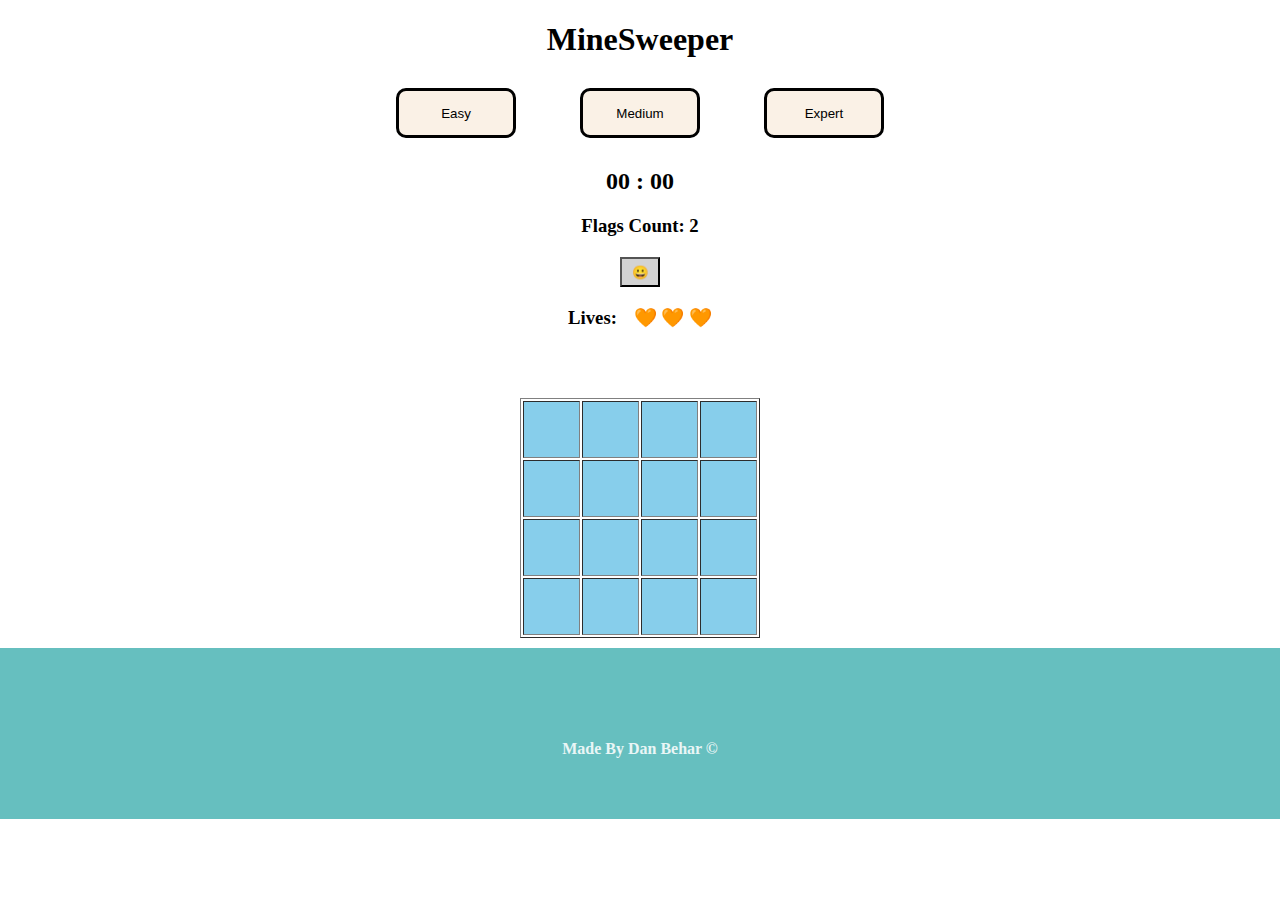
<file: index.html>
<!DOCTYPE html>
<html lang="en">
<head>
    <meta charset="UTF-8">
    <link rel="stylesheet" href="css/app.css">
    <title>Dan Behar MineSweeper</title>
</head>
<body onload="init()">
    <div class="top-container">
        <h1 class="heading">MineSweeper</h1>
        <div class="buttons">
            <button onclick="gameLevel(this)" class="btn">Easy</button>
            <button onclick="gameLevel(this)" class="btn">Medium</button>
            <button onclick="gameLevel(this)" class="btn">Expert</button><br>
        </div>
        <div class="game-indicators">
            <h2 class="" id="timer">Timer:<span> 00:00</span></h2>
            <h3 class="indicator flags-count">Flags Count: <span></span></h3>
            <button onclick="restart()" class=" indicator reset">😀</button>
            <h3 class="indicator lives">Lives: <span>🧡 🧡 🧡</span> </h3>
            <h4 class="indicator message">Congrads!</h4>
        </div>
    </div>
    <div class="board-container">
        <table border="1" cellpadding="10">
            <tbody class="board">
                
            </tbody>
        </table>
    </div>
    <div class="bottom-container">
        <h4 class="credit">Made By Dan Behar © </h4>
    </div>
    <script src="js/utils.js"></script>
    <script src="js/game.js"></script>
</body>
</html>
</file>
<file: css/app.css>
body {
    margin: 0;
    text-align: center;
  }


.top-container {
    margin-top: 20px;
    margin-bottom: 30px;
}

table {
    margin: auto;
    /* width: 400px;
    height: 400px; */
}

.board td {
    width: 35px;
    height: 35px;
    text-align: center;
    transition: 0.5s;
    overflow: hidden;
    cursor: pointer;
}

.board td:hover {
    background-color: lightsalmon;
}

.cheked {
    background-color:  rgb(253, 255, 122);
}


.timer {
    /* text-align: center; */
    margin: 100px auto 0 auto;
    height: 100px;
    font-size: 50px;
    /* visibility: hidden; */
}


.unchecked {
    background-color: skyblue;
}

.buttons {
    margin: 30px auto;
}

.btn {
    margin: 0px 30px;
    width: 120px;
    height: 50px;
    background-color: #faf1e6;
    border-radius: 10px;
    border-style: solid;
    border-width: medium;
    border-color: black;
    cursor: pointer;
}

.btn:hover {
    background-color: gold;
}

.reset {
    width: 40px;
    height: 30px;
    cursor: pointer;
    background-color: white;
    background-color: lightgray;
}

.reset:hover {
    background-color: yellow;
}


.game-indicators {
    /* display: inline; */
    margin: 10px auto;
    position: relative;
    width: 400px;
    height: 200px;
}

.credit {
  color: #EAF6F6;
  padding: 20px 0;
}


.message {
    visibility: hidden;
}

.bottom-container {
    margin-top: 10px;
    background-color: #66BFBF;
    padding: 50px 0 20px;
  }

  .indicator {
      margin: 10px 15px;
  }

  .lives span {
      margin-left: 12px;
  }
</file>
